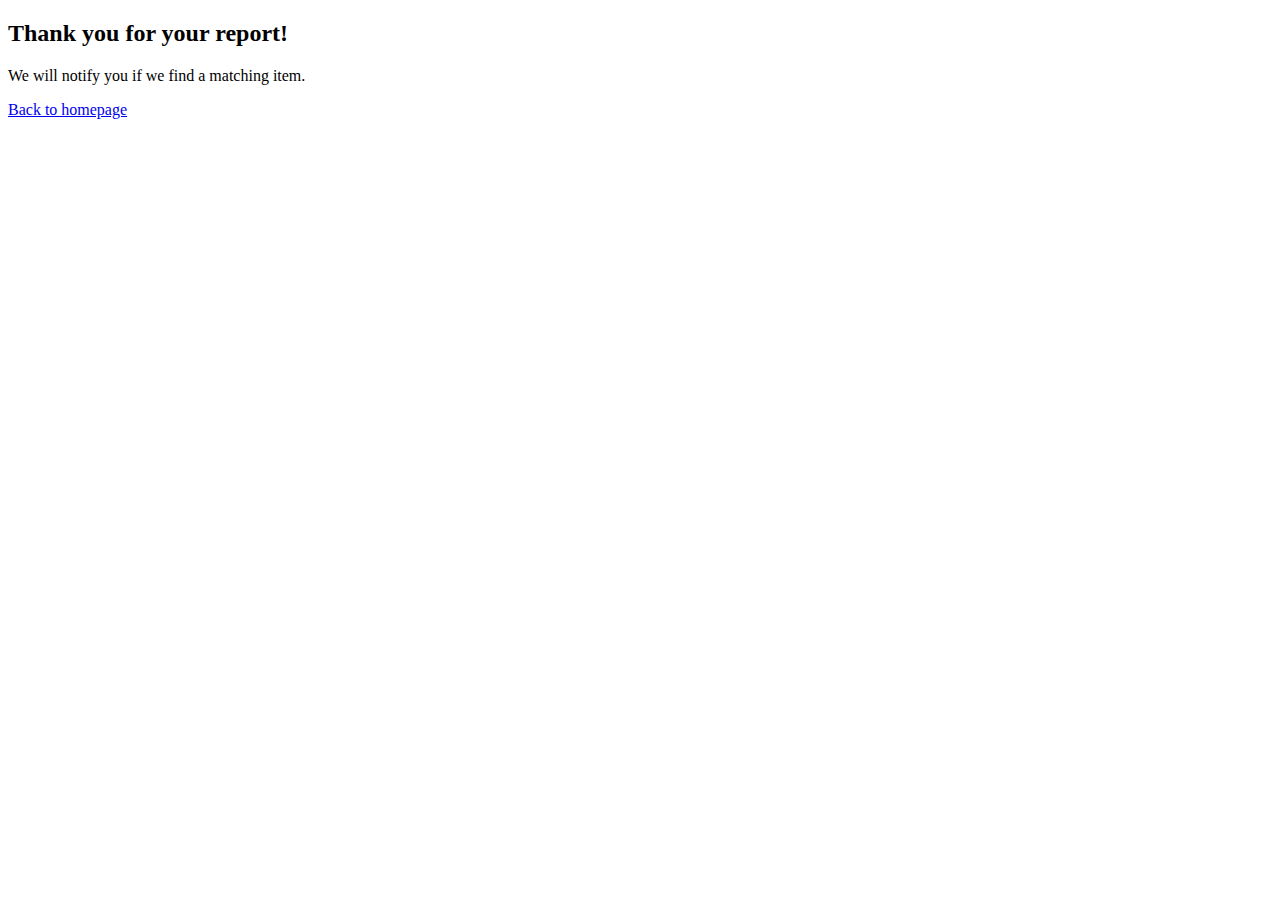
<file: lostandfound/items/templates/thank_you.html>
<!DOCTYPE html>
<html lang="en">
<head>
    <meta charset="UTF-8">
    <title>Thank You</title>
</head>
<body>
    <h2>Thank you for your report!</h2>
    <p>We will notify you if we find a matching item.</p>
    <a href="/">Back to homepage</a>
</body>
</html>
</file>
